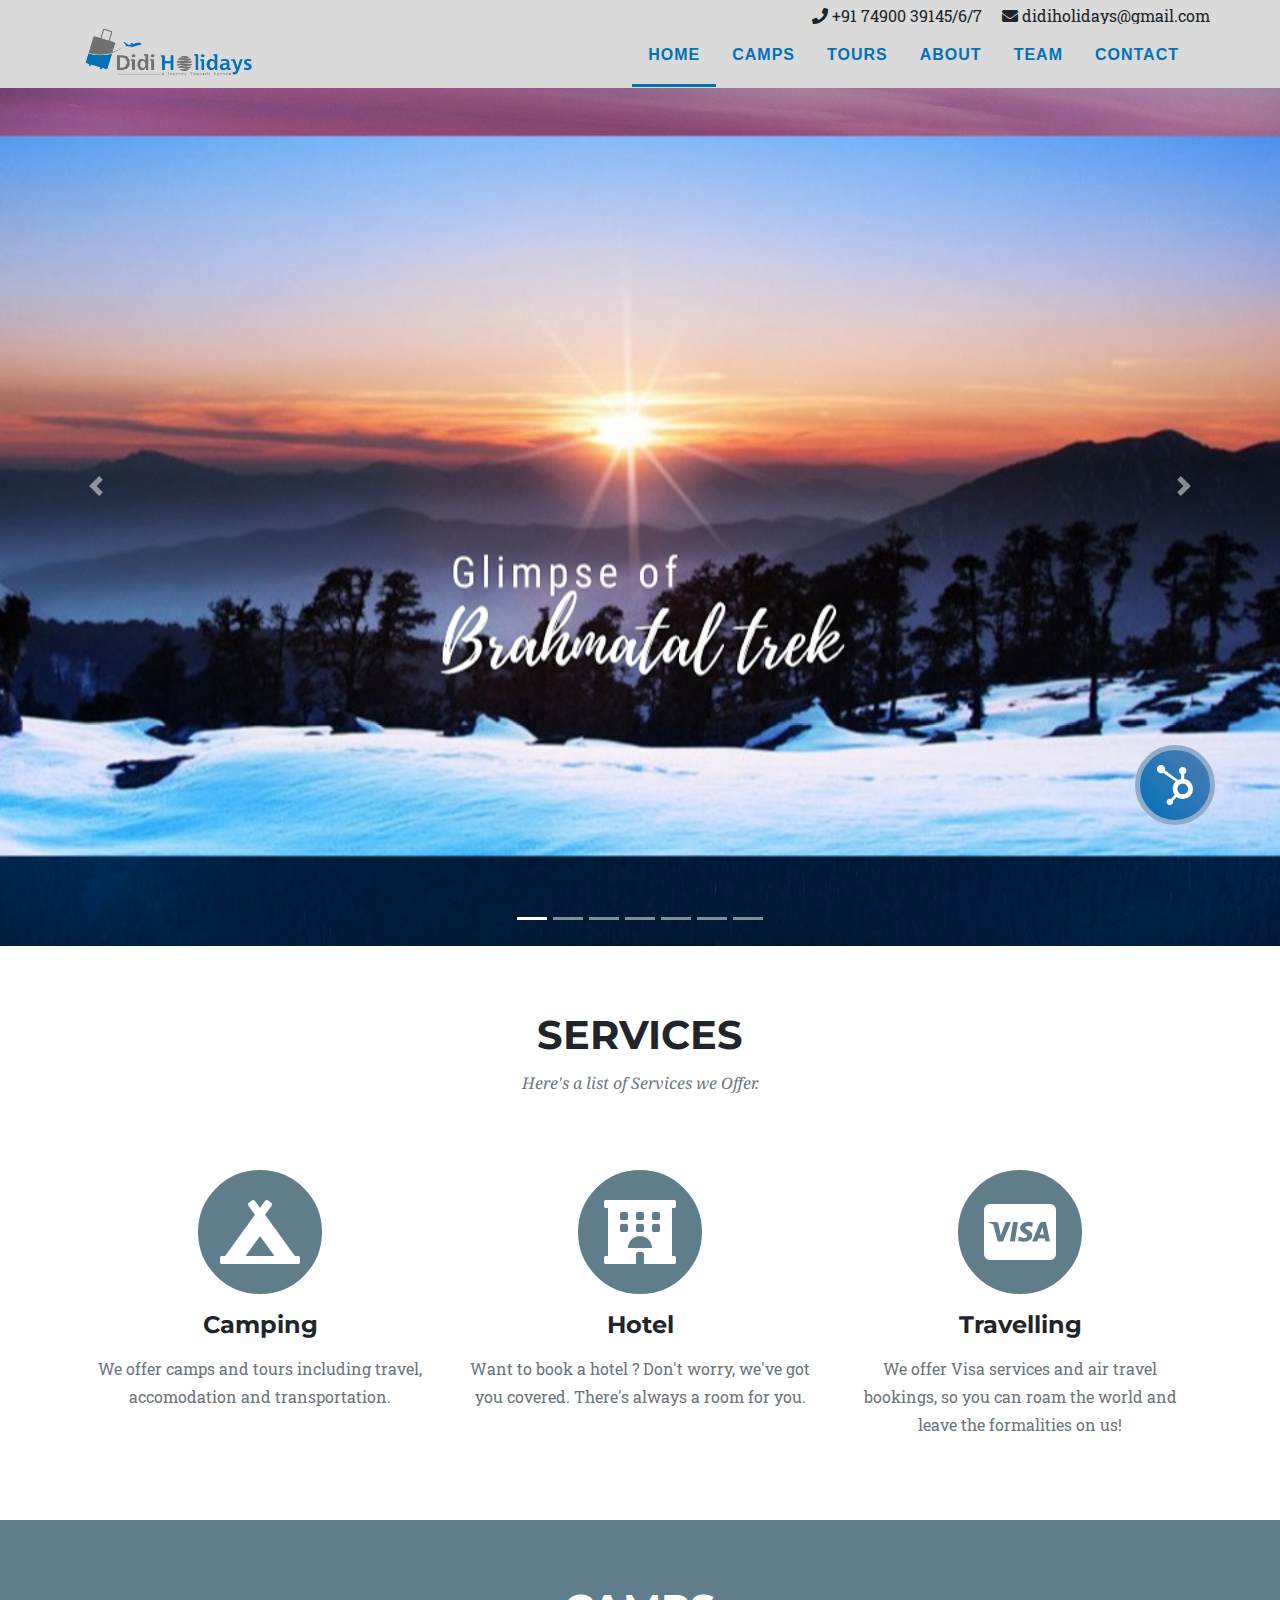
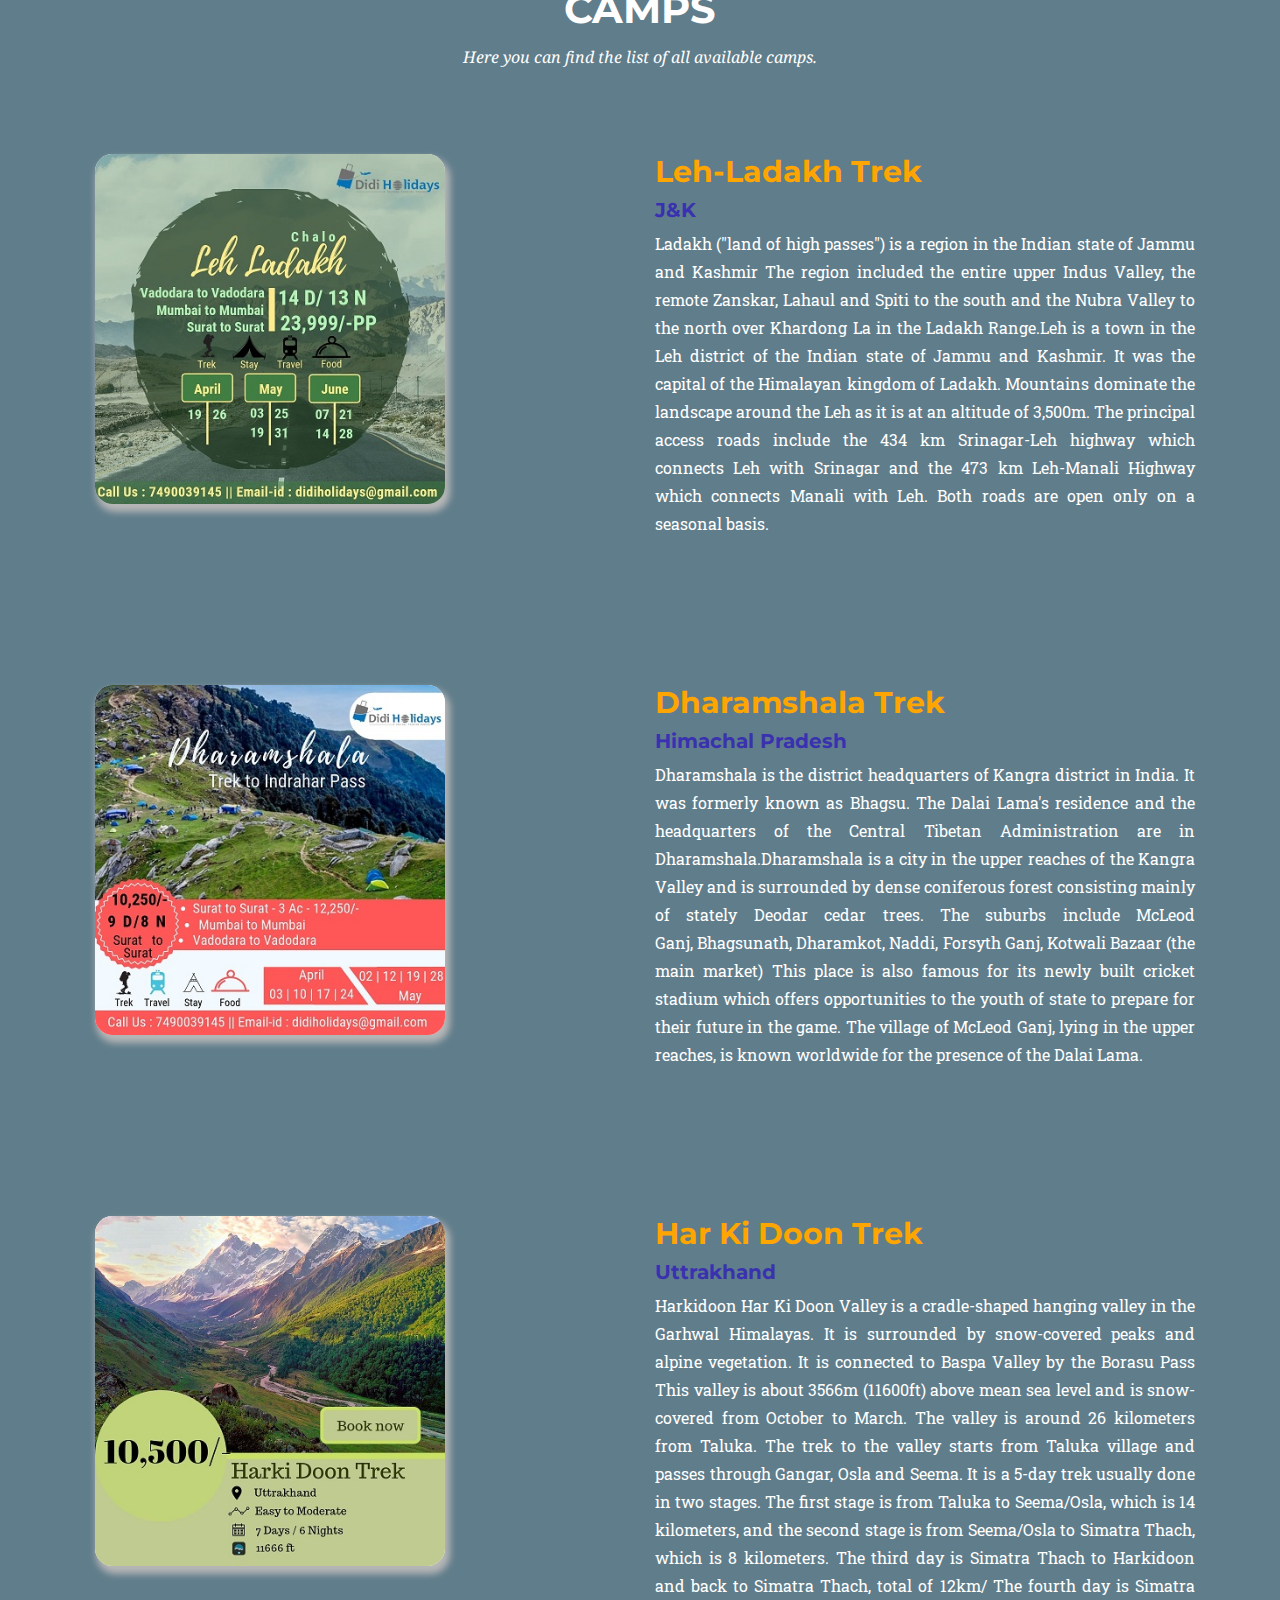
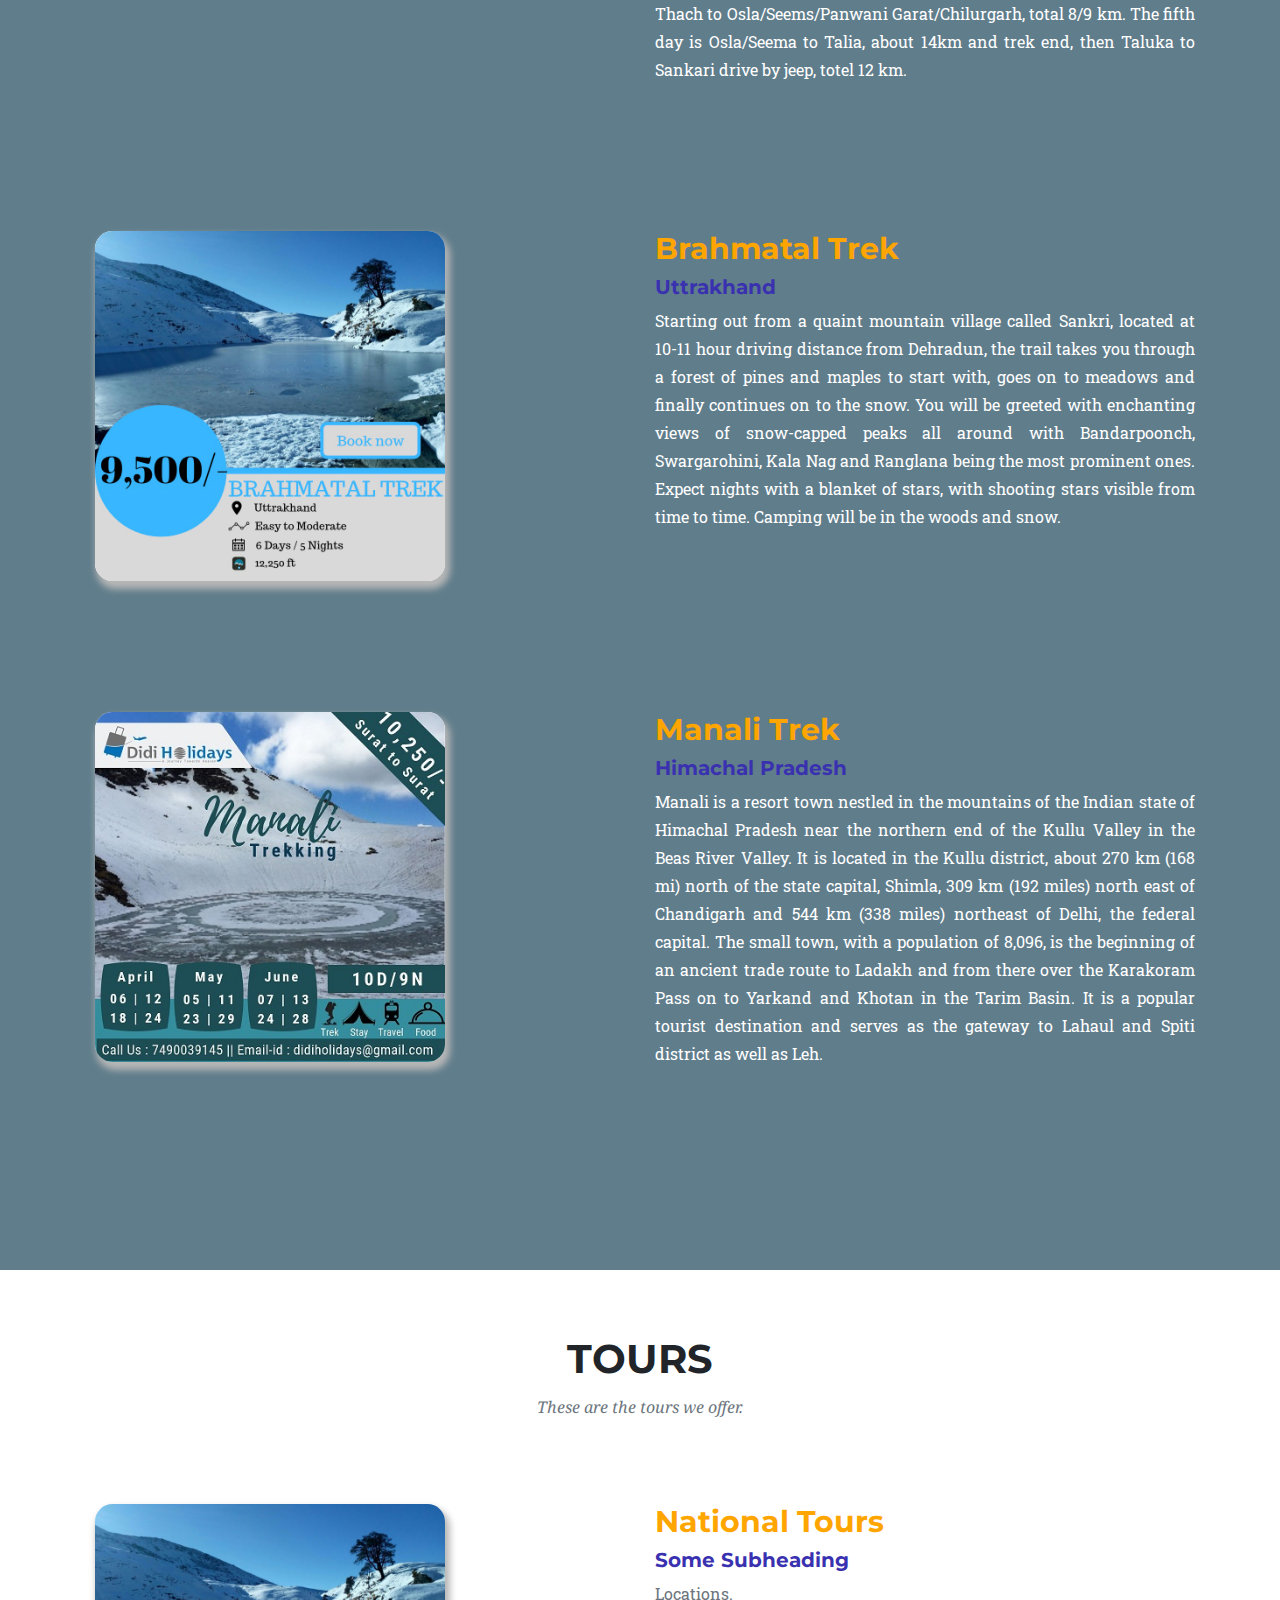
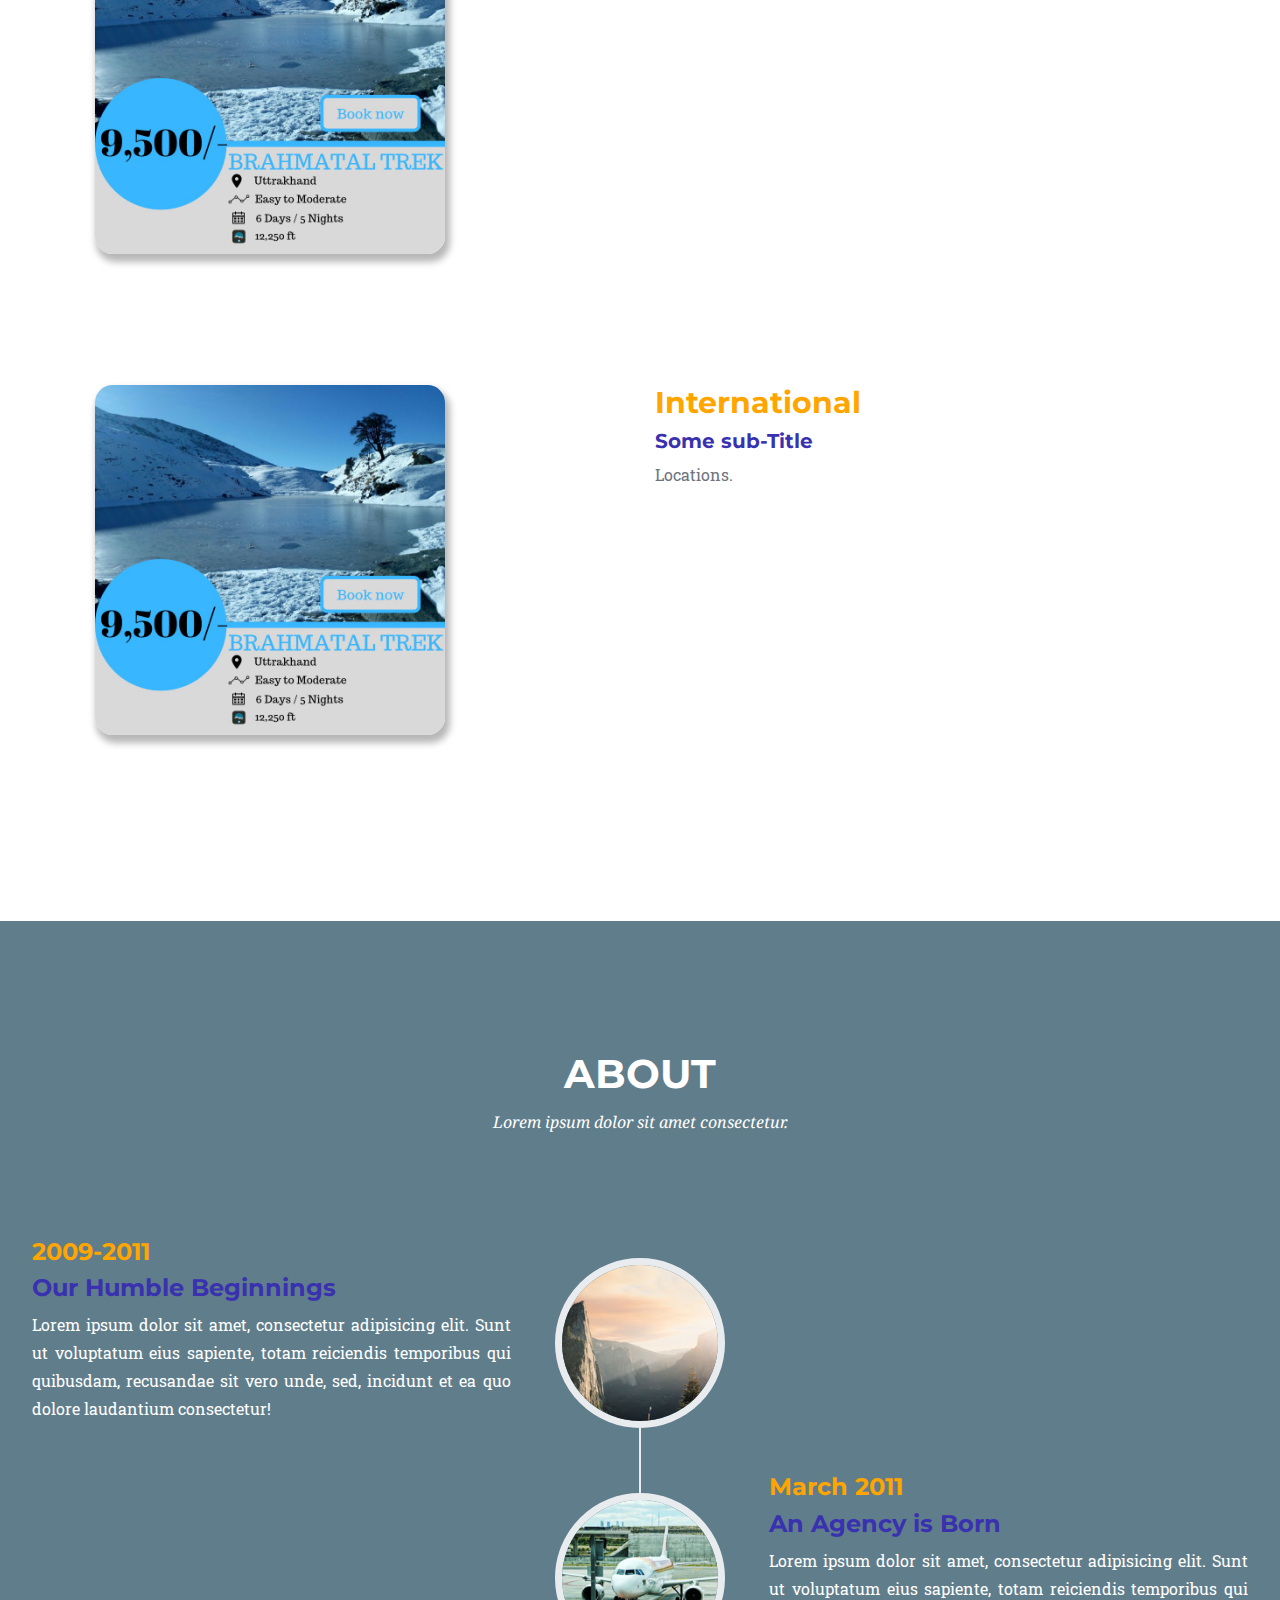
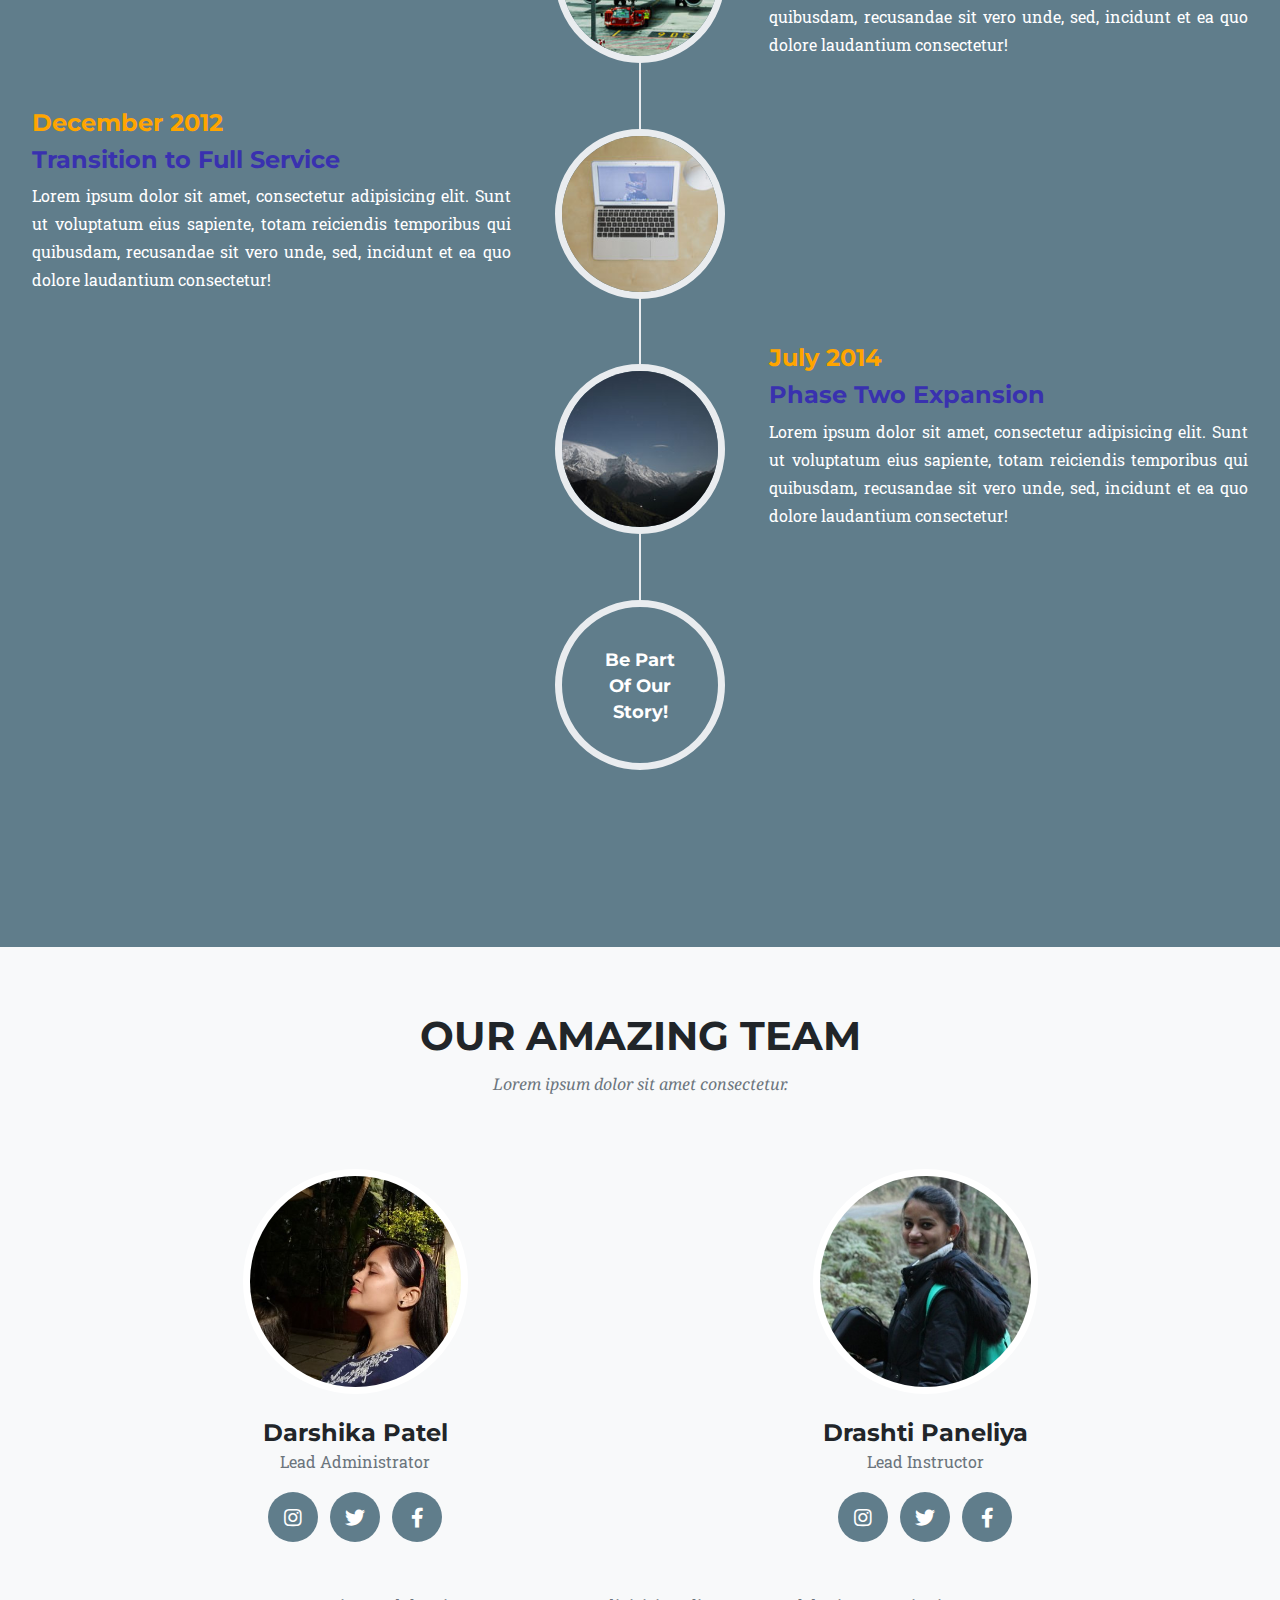
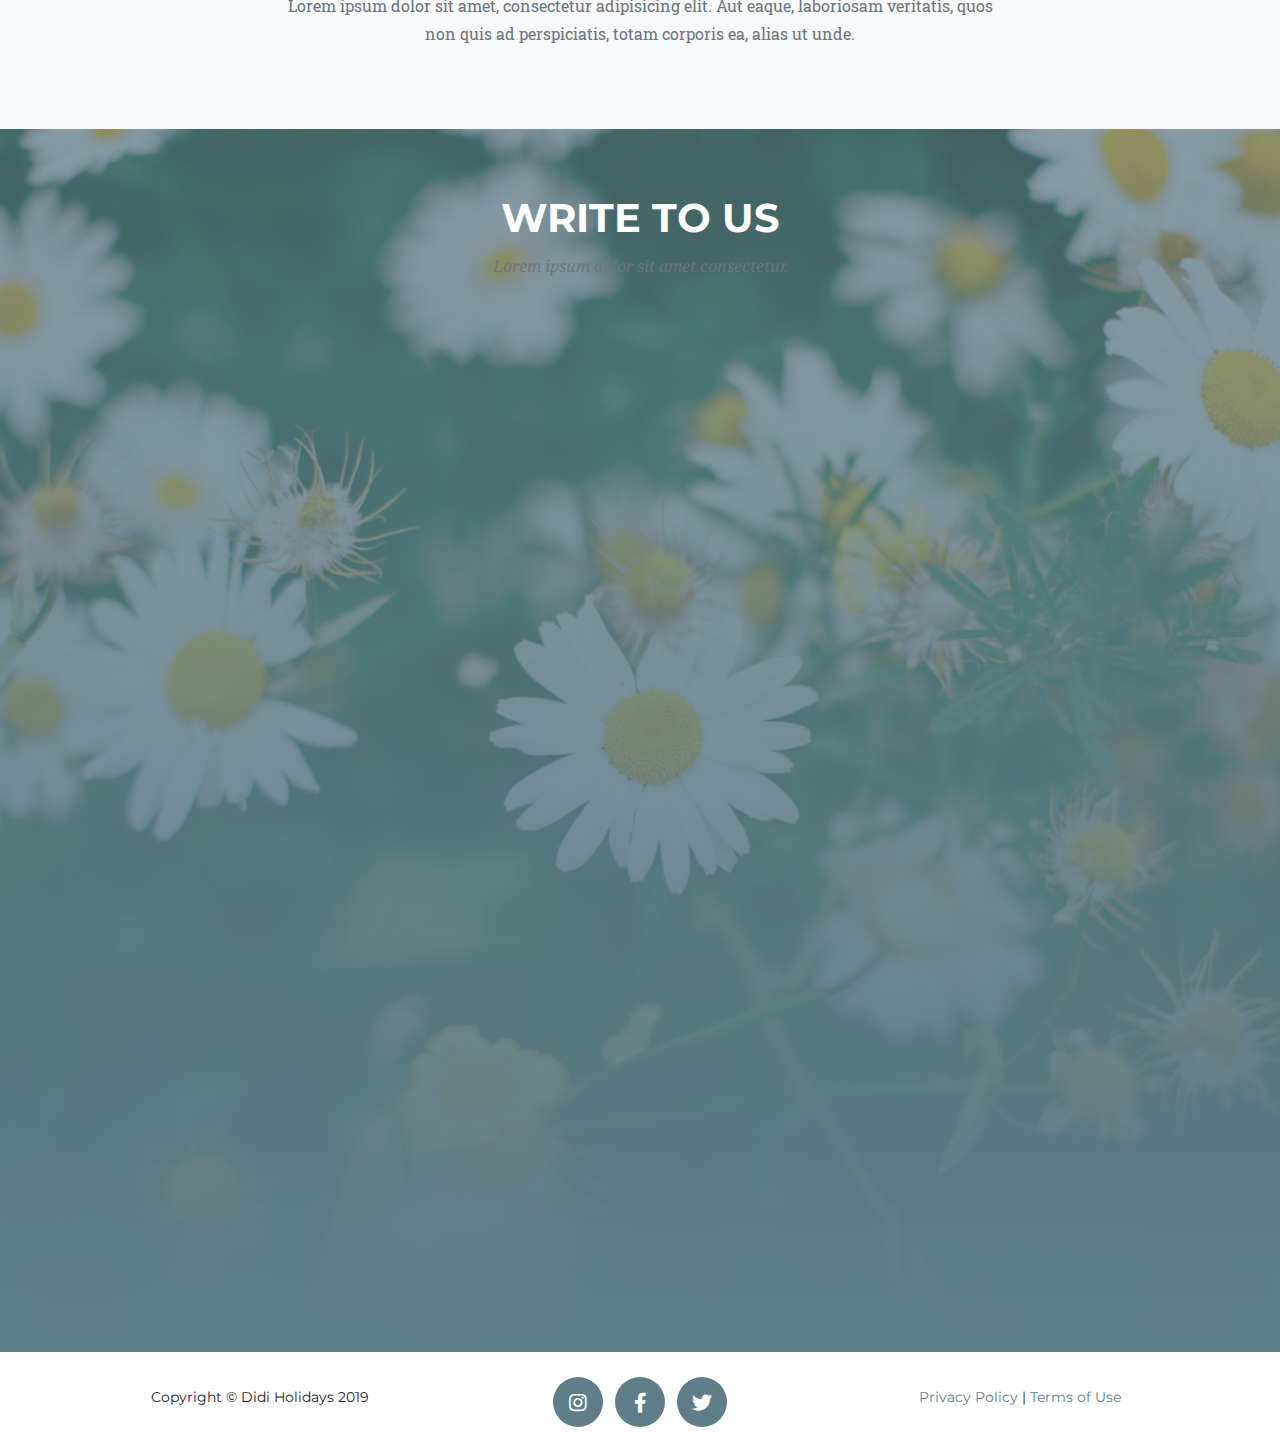
<file: index.html>
<!DOCTYPE html>
<html lang="en">

<head>
  <meta charset="utf-8">
  <meta content="width=device-width, initial-scale=1, shrink-to-fit=no" name="viewport">
  <meta content="" name="description">
  <meta content="" name="author">
  <title>Didi Holidays</title>
  <!-- Bootstrap core CSS -->
  <link href="vendor/bootstrap/css/bootstrap.min.css" rel="stylesheet">
  <!-- Custom fonts for this template -->
  <link href="https://use.fontawesome.com/releases/v5.7.2/css/all.css" rel="stylesheet" type="text/css">
  <link href="https://fonts.googleapis.com/css?family=Montserrat:400,700" rel="stylesheet" type="text/css">
  <link href='https://fonts.googleapis.com/css?family=Kaushan+Script' rel='stylesheet' type='text/css'>
  <link href='https://fonts.googleapis.com/css?family=Droid+Serif:400,700,400italic,700italic' rel='stylesheet' type='text/css'>

  <!-- Custom styles for this template -->

  <link href="css/agency.css" rel="stylesheet">
  <link href="css/style.css" rel="stylesheet">

</head>

<body id="page-top">

  <nav class="top_nav">
    <div class="container">
      <div class="row float-right">

        <p class="top_no"><i class="fas fa-phone"></i> +91 74900 39145/6/7 </p>
        <p class="top_mail" style="margin-left: 20px;"><i class="fas fa-envelope"></i> didiholidays@gmail.com</p>
      </div>
    </div>
  </nav>
  <!-- Navigation -->
  <nav class="navbar navbar-expand-lg navbar-dark fixed-top" id="mainNav">

    <div class="container">
      <a class="navbar-brand js-scroll-trigger" id="logo" href="#page-top">
        <img src="img/logos/logo.png">
      </a>
      <button aria-controls="navbarResponsive" aria-expanded="false" aria-label="Toggle navigation" class="navbar-toggler navbar-toggler-right" data-target="#navbarResponsive" data-toggle="collapse" type="button">Menu <i
          class="fas fa-bars"></i></button>
      <div class="collapse navbar-collapse" id="navbarResponsive">
        <ul class="navbar-nav text-uppercase ml-auto">
          <li class="nav-item">
            <a class="nav-link js-scroll-trigger" href="#services">Home</a>
          </li>
          <li class="nav-item">
            <a class="nav-link js-scroll-trigger" href="#camps">Camps</a>
          </li>
          <li class="nav-item">
            <a class="nav-link js-scroll-trigger" href="#tours">Tours</a>
          </li>
          <li class="nav-item">
            <a class="nav-link js-scroll-trigger" href="#about">About</a>
          </li>
          <li class="nav-item">
            <a class="nav-link js-scroll-trigger" href="#team">Team</a>
          </li>
          <li class="nav-item">
            <a class="nav-link js-scroll-trigger" href="#contact">Contact</a>
          </li>
        </ul>
        <!--<button type="button" class="btn btn-primary bmd-btn-fab">
          <i class="material-icons">grade</i>
        </button>-->
      </div>
    </div>
    <div class="floatingButtonWrap">
      <div class="floatingButtonInner">
        <a href="#" class="floatingButton">
          <i class="fab fa-hubspot icon-default"></i>
        </a>
      </div>

      <ul class="floatingMenu">
        <li>
          <a href="https://www.instagram.com/didiholidays" target="_blank"><i class="fab fa-instagram"></i></a>
        </li>
        <li>
          <a href="https://www.facebook.com/didiholidays" target="_blank"><i class="fab fa-facebook-f"></i></a>
        </li>
        <li>
          <a href="https://twitter.com/didi_holidays" target="_blank"><i class="fab fa-twitter"></i></a>
        </li>
        <li>
          <a href="https://www.youtube.com/channel/UCVBMGdp_NgHlVSNzq2c2lnA" target="_blank"><i class="fab fa-youtube"></i></a>
        </li>
      </ul>
    </div>

  </nav>

  <!-- Header -->
  <header class="masthead">
    <!--<div class="intro-text">
      <div class="intro-lead-in index_title">
        Welcome to Our Studio!
      </div>
      <div class="intro-heading index_subtitle">
        It's Nice to Meet You.
      </div>

      <a class="btn btn-primary btn-lg text-uppercase js-scroll-trigger" style="background-color:transparent" href="#services">Tell Me More</a>

    </div>-->

    <div id="carouselExampleIndicators" class="carousel slide" data-ride="carousel">

      <!-- Indicators -->
      <ol class="carousel-indicators">
        <li data-target="#carouselExampleIndicators" data-slide-to="0" class="active"></li>
        <li data-target="#carouselExampleIndicators" data-slide-to="1"></li>
        <li data-target="#carouselExampleIndicators" data-slide-to="2"></li>
        <li data-target="#carouselExampleIndicators" data-slide-to="3"></li>
        <li data-target="#carouselExampleIndicators" data-slide-to="4"></li>
        <li data-target="#carouselExampleIndicators" data-slide-to="5"></li>
        <li data-target="#carouselExampleIndicators" data-slide-to="6"></li>
      </ol>

      <!-- Wrapper for slides -->
      <div class="carousel-inner">
        <div class="carousel-item">
          <img src="img/carousel/1.jpg" alt="First Image">

        </div>
        <div class="carousel-item">
          <img src="img/carousel/2.jpg" alt="Second Image">
        </div>
        <div class="carousel-item">
          <img src="img/carousel/3.jpg" alt="Third Image">

        </div>
        <div class="carousel-item">
          <img src="img/carousel/4.jpg" alt="Fourth Image">

        </div>
        <div class="carousel-item">
          <img src="img/carousel/5.jpg" alt="Fifth Image">

        </div>
        <div class="carousel-item">
          <img src="img/carousel/6.jpg" alt="Sixth Image">

        </div>
        <div class="carousel-item">
          <img src="img/carousel/7.jpg" alt="Seventh Image">

        </div>
      </div>

      <!-- Controls -->
      <a class="carousel-control-prev" href="#carouselExampleIndicators" role="button" data-slide="prev">
        <span class="carousel-control-prev-icon" aria-hidden="true"></span>
        <span class="sr-only">Previous</span>
      </a>
      <a class="carousel-control-next" href="#carouselExampleIndicators" role="button" data-slide="next">
        <span class="carousel-control-next-icon" aria-hidden="true"></span>
        <span class="sr-only">Next</span>
      </a>
    </div>
  </header>

  <!-- Services -->
  <section id="services">
    <div class="container">
      <div class="row">
        <div class="col-lg-12 text-center">
          <h2 class="section-heading text-uppercase">Services</h2>
          <h3 class="section-subheading text-muted">Here's a list of Services we Offer.</h3>
        </div>
      </div>
      <div class="row text-center">
        <div class="col-md-4">
          <span class="fa-stack fa-4x"><i class="fas fa-circle fa-stack-2x text-primary"></i> <i class="fas fa-campground fa-stack-1x fa-inverse"></i></span>
          <h4 class="service-heading">Camping</h4>
          <p class="text-muted">We offer camps and tours including travel, accomodation and transportation.</p>
        </div>
        <div class="col-md-4">
          <span class="fa-stack fa-4x"><i class="fas fa-circle fa-stack-2x text-primary"></i> <i class="fas fa-hotel fa-stack-1x fa-inverse"></i></span>
          <h4 class="service-heading">Hotel</h4>
          <p class="text-muted">Want to book a hotel ? Don't worry, we've got you covered. There's always a room for you.</p>
        </div>
        <div class="col-md-4">
          <span class="fa-stack fa-4x"><i class="fas fa-circle fa-stack-2x text-primary"></i> <i class="fab fa-cc-visa fa-stack-1x fa-inverse"></i></span>
          <h4 class="service-heading">Travelling</h4>
          <p class="text-muted">We offer Visa services and air travel bookings, so you can roam the world and leave the formalities on us!</p>
        </div>
      </div>
    </div>
  </section>
  <!-- Camps -->
  <section class="bg-camps" id="camps">
    <div class="container">
      <div class="row">
        <div class="col-lg-12 text-center text-white">
          <h2 class="section-heading text-uppercase">Camps</h2>
          <h3 class="section-subheading">Here you can find the list of all available camps.</h3>
        </div>
      </div>
      <div class="camp-section">
        <div class="row justify-content-center">
          <div class="col-md-6 camp-img">
            <div class="camp_image">
              <div class="card">
                <a href="lehladakh.html">

                  <img alt="Leh-Ladakh" src="img/lehladakh_poster.jpeg" style="width:100%">

                </a>

              </div>

            </div>
          </div>
          <div class="col-md-6 camp-details">
            <h4>Leh-Ladakh Trek</h4>
            <h4 class="subheading">J&K</h4>
            <p class="text-white">Ladakh ("land of high passes") is a region in the Indian state of Jammu and Kashmir
              The region included the entire upper Indus Valley, the remote Zanskar, Lahaul and Spiti to the south and the Nubra
              Valley to the north over Khardong La in the Ladakh Range.Leh is a town in the Leh district of the Indian state of
              Jammu and Kashmir. It was the capital of the Himalayan kingdom of Ladakh. Mountains dominate the landscape around
              the Leh as it is at an altitude of 3,500m. The principal access roads include the 434 km Srinagar-Leh highway which
              connects Leh with Srinagar and the 473 km Leh-Manali Highway which connects Manali with Leh.
              Both roads are open only on a seasonal basis.</p>
          </div>
        </div>
        <div class="row justify-content-center">
          <div class="col-md-6 camp-img">
            <div class="camp_image">

              <div class="card">
                <a href="dharamshala.html">

                  <img alt="Dharamshala" src="img/dharamshala_poster.jpeg" style="width:100%">

                </a>

              </div>

            </div>
          </div>
          <div class="col-md-6 camp-details">
            <h4>Dharamshala Trek</h4>
            <h4 class="subheading">Himachal Pradesh</h4>
            <p class="text-white">Dharamshala is the district headquarters of Kangra district in India. It was formerly known as Bhagsu. The Dalai Lama's residence and the headquarters of the Central Tibetan Administration are in
              Dharamshala.Dharamshala is a city in the upper reaches of the Kangra Valley and is surrounded by dense coniferous forest consisting mainly of stately Deodar cedar trees. The suburbs include McLeod Ganj, Bhagsunath, Dharamkot, Naddi,
              Forsyth Ganj, Kotwali Bazaar (the main market) This place is also famous for its newly built cricket stadium which offers opportunities to the youth of state to prepare for their future in the game. The village of McLeod Ganj, lying in
              the upper reaches, is known worldwide for the presence of the Dalai Lama.
            </p>
          </div>
        </div>
        <div class="row justify-content-center">
          <div class="col-md-6 camp-img center">
            <div class="camp_image">

              <div class="card">
                <a href="harkidoon.html">

                  <img alt="Har Ki Doon" src="img/harkidoon_poster.jpeg" style="width:100%">

                </a>

              </div>

            </div>
          </div>
          <div class="col-md-6 camp-details">
            <h4>Har Ki Doon Trek</h4>
            <h4 class="subheading">Uttrakhand</h4>
            <p class="text-white">Harkidoon Har Ki Doon Valley is a cradle-shaped hanging valley in the Garhwal Himalayas. It is surrounded by snow-covered peaks and alpine vegetation. It is connected to Baspa Valley by the Borasu Pass

              This valley is about 3566m (11600ft) above mean sea level and is snow-covered from October to March. The valley is around 26 kilometers from Taluka. The trek to the valley starts from Taluka village and passes through Gangar, Osla and
              Seema. It is a 5-day trek usually done in two stages. The first stage is from Taluka to Seema/Osla, which is 14 kilometers, and the second stage is from Seema/Osla to Simatra Thach, which is 8 kilometers. The third day is Simatra Thach
              to Harkidoon and back to Simatra Thach, total of 12km/ The fourth day is Simatra Thach to Osla/Seems/Panwani Garat/Chilurgarh, total 8/9 km. The fifth day is Osla/Seema to Talia, about 14km and trek end, then Taluka to Sankari drive by
              jeep, totel 12 km.
            </p>
          </div>
        </div>
        <div class="row justify-content-center">
          <div class="col-md-6 camp-img">
            <div class="camp_image">

              <div class="card">
                <a href="brahmatal.html">

                  <img alt="Brahmatal" src="img/Brahmatal_poster.jpeg" style="width:100%">

                </a>

              </div>

            </div>
          </div>
          <div class="col-md-6 camp-details">
            <h4>Brahmatal Trek</h4>
            <h4 class="subheading">Uttrakhand</h4>
            <p class="text-white">Starting out from a quaint mountain village called Sankri, located at 10-11 hour driving distance from Dehradun, the trail takes you through a forest of pines and maples to start with, goes on to meadows and finally
              continues on to the snow.
              You will be greeted with enchanting views of snow-capped peaks all around with Bandarpoonch, Swargarohini, Kala Nag and Ranglana being the most prominent ones. Expect nights with a blanket of stars, with shooting stars visible from time
              to time. Camping will be in the woods and snow.</p>
          </div>
        </div>
        <div class="row justify-content-center">
          <div class="col-md-6 camp-img">
            <div class="camp_image">

              <div class="card">
                <a href="manali.html">

                  <img alt="Manali" src="img/manali_poster.jpeg" style="width:100%">

                </a>

              </div>

            </div>
          </div>
          <div class="col-md-6 camp-details">
            <h4>Manali Trek</h4>
            <h4 class="subheading">Himachal Pradesh</h4>
            <p class="text-white">Manali is a resort town nestled in the mountains of the Indian state of Himachal Pradesh near the northern end of the
              Kullu Valley in the Beas River Valley. It is located in the Kullu district, about 270 km (168 mi) north of the state
              capital, Shimla, 309 km (192 miles) north east of Chandigarh and 544 km (338 miles) northeast of Delhi, the federal
              capital. The small town, with a population of 8,096, is the beginning of an ancient trade route to Ladakh and from
              there over the Karakoram Pass on to Yarkand and Khotan in the Tarim Basin. It is a popular tourist destination and
              serves as the gateway to Lahaul and Spiti district as well as Leh.</p>
          </div>
        </div>

      </div>
    </div>
  </section>
  <!-- Tours -->
  <section id="tours">
    <div class="container">
      <div class="row">
        <div class="col-lg-12 text-center">
          <h2 class="section-heading text-uppercase">Tours</h2>
          <h3 class="section-subheading text-muted">These are the tours we offer.</h3>
        </div>
      </div>

      <div class="camp-section">
        <div class="row justify-content-center">
          <div class="col-md-6 camp-img center">
            <div class="camp_image">

              <div class="card">
                <a href="brahmatal.html">

                  <img alt="Brahmatal" src="img/Brahmatal_poster.jpeg" style="width:100%">

                </a>

              </div>

            </div>
          </div>
          <div class="col-md-6 camp-details">
            <h4>National Tours</h4>
            <h4 class="subheading">Some Subheading</h4>
            <p class="text-muted">Locations.</p>
          </div>
        </div>
        <div class="row justify-content-center">
          <div class="col-md-6 camp-img">
            <div class="camp_image">

              <div class="card">
                <a href="brahmatal.html">

                  <img alt="Brahmatal" src="img/Brahmatal_poster.jpeg" style="width:100%">

                </a>

              </div>

            </div>
          </div>
          <div class="col-md-6 camp-details">
            <h4>International</h4>
            <h4 class="subheading">Some sub-Title</h4>
            <p class="text-muted">Locations.</p>
          </div>
        </div>
      </div>
    </div>
  </section>
  <!-- About -->
  <section class="bg-camps" id="about">
    <div class="jumbotron bg-transparent">
      <div class="row">
        <div class="col-lg-12 text-center text-white">
          <h2 class="section-heading text-uppercase">About</h2>
          <h3 class="section-subheading ">Lorem ipsum dolor sit amet consectetur.</h3>
        </div>
      </div>
      <div class="row">
        <div class="col-lg-12">
          <ul class="timeline">
            <li>
              <div class="timeline-image"><img alt="" class="rounded-circle img-fluid" src="img/about/1.jpg"></div>
              <div class="timeline-panel">
                <div class="timeline-heading">
                  <h4>2009-2011</h4>
                  <h4 id="subheading">Our Humble Beginnings</h4>
                </div>
                <div class="timeline-body">
                  <p class="text-white">Lorem ipsum dolor sit amet, consectetur adipisicing elit. Sunt ut voluptatum eius sapiente, totam reiciendis temporibus qui quibusdam, recusandae sit vero unde, sed, incidunt et ea quo dolore laudantium
                    consectetur!</p>
                </div>
              </div>
            </li>
            <li class="timeline-inverted">
              <div class="timeline-image"><img alt="" class="rounded-circle img-fluid" src="img/about/2.jpg"></div>
              <div class="timeline-panel">
                <div class="timeline-heading">
                  <h4>March 2011</h4>
                  <h4 id="subheading">An Agency is Born</h4>
                </div>
                <div class="timeline-body">
                  <p class="text-white">Lorem ipsum dolor sit amet, consectetur adipisicing elit. Sunt ut voluptatum eius sapiente, totam reiciendis temporibus qui quibusdam, recusandae sit vero unde, sed, incidunt et ea quo dolore laudantium
                    consectetur!</p>
                </div>
              </div>
            </li>
            <li>
              <div class="timeline-image"><img alt="" class="rounded-circle img-fluid" src="img/about/3.jpg"></div>
              <div class="timeline-panel">
                <div class="timeline-heading">
                  <h4>December 2012</h4>
                  <h4 id="subheading">Transition to Full Service</h4>
                </div>
                <div class="timeline-body">
                  <p class="text-white">Lorem ipsum dolor sit amet, consectetur adipisicing elit. Sunt ut voluptatum eius sapiente, totam reiciendis temporibus qui quibusdam, recusandae sit vero unde, sed, incidunt et ea quo dolore laudantium
                    consectetur!</p>
                </div>
              </div>
            </li>
            <li class="timeline-inverted">
              <div class="timeline-image"><img alt="" class="rounded-circle img-fluid" src="img/about/4.jpg"></div>
              <div class="timeline-panel">
                <div class="timeline-heading">
                  <h4>July 2014</h4>
                  <h4 id="subheading">Phase Two Expansion</h4>
                </div>
                <div class="timeline-body">
                  <p class="text-white">Lorem ipsum dolor sit amet, consectetur adipisicing elit. Sunt ut voluptatum eius sapiente, totam reiciendis temporibus qui quibusdam, recusandae sit vero unde, sed, incidunt et ea quo dolore laudantium
                    consectetur!</p>
                </div>
              </div>
            </li>
            <li class="timeline-inverted">
              <div class="timeline-image">
                <h4>Be Part<br>
                  Of Our<br>
                  Story!</h4>
              </div>
            </li>
          </ul>
        </div>
      </div>
    </div>
  </section>
  <!-- Team -->
  <section class="bg-light" id="team">
    <div class="container">
      <div class="row">
        <div class="col-lg-12 text-center">
          <h2 class="section-heading text-uppercase">Our Amazing Team</h2>
          <h3 class="section-subheading text-muted">Lorem ipsum dolor sit amet consectetur.</h3>
        </div>
      </div>
      <div class="row">
        <div class="col-sm-6">
          <div class="team-member">
            <img alt="" class="mx-auto rounded-circle" src="img/team/Darshika.jpg">
            <h4>Darshika Patel</h4>
            <p class="text-muted">Lead Administrator</p>
            <ul class="list-inline social-buttons">
              <li class="list-inline-item">
                <a href="https://www.instagram.com/drdarshikapatel1222/"><i class="fab fa-instagram"></i></a>
              </li>
              <li class="list-inline-item">
                <a href="https://twitter.com/suhagiya_darshu"><i class="fab fa-twitter"></i></a>
              </li>
              <li class="list-inline-item">
                <a href="https://www.facebook.com/darshun.patel.98"><i class="fab fa-facebook-f"></i></a>
              </li>
            </ul>
          </div>
        </div>
        <div class="col-sm-6">
          <div class="team-member">
            <img alt="" class="mx-auto rounded-circle" src="img/team/Drashti.jpg">
            <h4>Drashti Paneliya</h4>
            <p class="text-muted">Lead Instructor</p>
            <ul class="list-inline social-buttons">

              <li class="list-inline-item">
                <a href="https://www.instagram.com/drashtipaneliya27/"><i class="fab fa-instagram"></i></a>
              </li>

              <li class="list-inline-item">
                <a href="https://twitter.com/PaneliyaD"><i class="fab fa-twitter"></i></a>
              </li>

              <li class="list-inline-item">
                <a href="https://www.facebook.com/paneliyadrashti27"><i class="fab fa-facebook-f"></i></a>
              </li>

            </ul>
          </div>
        </div>
        <!--<div class="col-sm-4">
          <div class="team-member">
            <img alt="" class="mx-auto rounded-circle" src="img/team/3.jpg">
            <h4>Diana Pertersen</h4>
            <p class="text-muted">Lead Developer</p>
            <ul class="list-inline social-buttons">
              <li class="list-inline-item">
                <a href="#"><i class="fab fa-twitter"></i></a>
              </li>
              <li class="list-inline-item">
                <a href="#"><i class="fab fa-facebook-f"></i></a>
              </li>
              <li class="list-inline-item">
                <a href="#"><i class="fab fa-linkedin-in"></i></a>
              </li>
            </ul>
          </div>
        </div>-->
      </div>
      <div class="row">
        <div class="col-lg-8 mx-auto text-center">
          <p class="large text-muted">Lorem ipsum dolor sit amet, consectetur adipisicing elit. Aut eaque, laboriosam veritatis, quos non quis ad perspiciatis, totam corporis ea, alias ut unde.</p>
        </div>
      </div>
    </div>
  </section>
  <!-- Contact -->
  <section id="contact">
    <div class="container">
      <div class="row">
        <div class="col-lg-12 text-center">
          <h2 class="section-heading text-uppercase">Write to Us</h2>
          <h3 class="section-subheading text-muted">Lorem ipsum dolor sit amet consectetur.</h3>
        </div>
      </div>
      <div class="row">
        <div class="col-lg-12 text-center">
          <iframe src="https://docs.google.com/forms/d/e/1FAIpQLSff03f2Taq3UgNNry6J9-w0uzIaACFmQpQ2A2eiFtfjfnCxRw/viewform?embedded=true" width="100%" height="930" frameborder="0" marginheight="0" marginwidth="0">Loading...</iframe>
        </div>
      </div>
    </div>
  </section>
  <!-- Footer -->
  <footer>
    <div class="container">
      <div class="row">
        <div class="col-md-4">
          <span class="copyright">Copyright &copy; Didi Holidays 2019</span>
        </div>
        <div class="col-md-4">
          <ul class="list-inline social-buttons">
            <li class="list-inline-item">
              <a href="https://www.instagram.com/didiholidays/" target="_blank"><i class="fab fa-instagram"></i></a>
            </li>
            <li class="list-inline-item">
              <a href="https://www.facebook.com/didiholidays" target="_blank"><i class="fab fa-facebook-f"></i></a>
            </li>
            <li class="list-inline-item">
              <a href="https://twitter.com/didi_holidays" target="_blank"><i class="fab fa-twitter"></i></a>
            </li>
          </ul>
        </div>
        <div class="col-md-4">
          <ul class="list-inline quicklinks">
            <li class="list-inline-item">

              <div>
                <a href="google.com" target="_blank">Privacy Policy</a>
                <a> | </a>
                <a href="google.com" target="_blank">Terms of Use</a>
              </div>
            </li>

          </ul>
        </div>
      </div>

  </footer>
  <!-- Bootstrap core JavaScript -->
  <script src="vendor/jquery/jquery.min.js">
  </script>
  <script src="vendor/bootstrap/js/bootstrap.bundle.min.js">
  </script>
  <!-- Plugin JavaScript -->

  <script src="vendor/jquery-easing/jquery.easing.min.js">
  </script>
  <!-- Contact form JavaScript -->

  <script src="js/jqBootstrapValidation.js">
  </script>

  <!-- Custom scripts for this template -->

  <script src="js/agency.min.js">
  </script>
  <script src="js/app.js">
  </script>

</body>

</html>
</file>
<file: css/style.css>
/* Create four equal columns that sits next to each other */
.column {
  -ms-flex: 33.33%; /* IE10 */
  flex: 33.33%;
  max-width: 33.33%;
  padding: 0 4px;
}

.column img {
  margin-top: 8px;
  vertical-align: middle;
}

/* Responsive layout - makes a two column-layout instead of four columns */
@media screen and (max-width: 800px) {
  .column {
    -ms-flex: 50%;
    flex: 50%;
    max-width: 50%;
  }
}

/* Responsive layout - makes the two columns stack on top of each other instead of next to each other */
@media screen and (max-width: 600px) {
  .column {
    -ms-flex: 100%;
    flex: 100%;
    max-width: 100%;
  }

}
.navbar-shrink #logo{
	border: 3px solid #dadada;
	margin-bottom: -5%;
	margin-left: -5%;
	background: #dadada;
}

.top_nav{
  padding-top: 2px;
	height: 26px;
	background-color: #dadada;
}

@media screen and (max-width: 992px){
.navbar-shrink #logo {
	margin-left: 0%;
}
	.navbar-shrink #logo img{
		margin-bottom: -15px;
	}
}

@media screen and (max-width: 768px){
	.navbar-shrink #logo img{
	margin-bottom: -15px;
	}
	.navbar-shrink #logo {
		margin-left: 0%;
	}
}

@media screen and (max-width: 300px){
	.navbar-shrink #logo img{
	margin-bottom: -10px;
	}
  .top_no,.top_mail{
    font-size: 10px;
  }
	.navbar-shrink #logo {
		margin-left: 0.5%;
	}
}

@media screen and (max-width: 600px){
	.navbar-shrink #logo img{
	margin-bottom: -10px;
	}
  .top_no,.top_mail{
    font-size: 10px;
  }
	.navbar-shrink #logo {
		margin-left: 0.5%;
	}

}


.navbar-shrink #logo img{
margin-bottom: -12px;
}

.floatingButtonWrap {
    display: block;
    position: fixed;
    bottom: 75px;
    right: 65px;
    z-index: 999999999;
}

.floatingButtonInner {
    position: relative;
}

.floatingButton {
    display: block;
    width: 80px;
    height: 80px;
    text-align: center;
    background: -webkit-linear-gradient(45deg, #0272b7, #507cb3);
    background: -o-linear-gradient(45deg, #0272b7, #507cb3);
    background: linear-gradient(45deg, #0272b7, #507cb3);
    color: #fff;
    line-height: 70px;
		font-size: 40px;
    position: absolute;
    border-radius: 50% 50%;
    bottom: 0px;
    right: 0px;
    border: 5px solid #8facca;
    /* opacity: 0.3; */
    opacity: 1;
    transition: all 0.4s;
}

.floatingButton .fa {
    font-size: 25px !important;
}

.floatingButton.open,
.floatingButton:hover,
.floatingButton:focus,
.floatingButton:active {
    opacity: 1;
    color: #fff;
}


.floatingButton .icon-default {
    transform: rotate(0deg);
    transition: all 0.4s;
}

.floatingButton.open .icon-default {
    transform: rotate(270deg);
}

.floatingMenu {
    position: absolute;
    bottom: 60px;
    right: 0px;
    /* width: 200px; */
    display: none;
}

.floatingMenu li {
    width: 100%;
    float: right;
    list-style: none;
    text-align: center;
    margin-bottom: 5px;
}

.floatingMenu li a {
    padding: 8px 12px;
		margin-right: 20px;
		height: 40px;
		width: 40px;
    display: inline-block;
    background: #607D8B;
    color: white;
    border-radius: 50%;
    overflow: hidden;
    white-space: nowrap;
    transition: all 0.4s;
    /* -webkit-box-shadow: 1px 3px 5px rgba(0, 0, 0, 0.22);
    box-shadow: 1px 3px 5px rgba(0, 0, 0, 0.22); */
    -webkit-box-shadow: 1px 3px 5px rgba(211, 224, 255, 0.5);
    box-shadow: 1px 3px 5px rgba(211, 224, 255, 0.5);
}

.floatingMenu li a:hover {
    margin-right: 10px;
    text-decoration: none;
}

h5 {
  display: inline-block;
  padding: 10px;
  background: #507cb3;
  border-top-left-radius: 10px;
  border-top-right-radius: 10px;
}

.full-screen {
  background-size: 100%;
  background-position: center;
  background-repeat: no-repeat;
}

.card {
	position: relative;
	box-shadow: 3px 6px 7px 2px #b7b7b7;
	transition: 0.3s;
	height: 350px;
	width: 350px;
  margin: 10px;
  border:0px solid rgba(0,0,0,.125);
	border-radius: 5%;
}

.camp_element{
	margin-top: 20px;
}

.camp_details{
	margin: 10px;
}
/* Add rounded corners to the top left and the top right corner of the image */

.card img {
	height: 100%;
	border-radius: 5%;
	transition: opacity 1s ease;
}

.card-details{
	position: relative;
	margin-top: 50px;
	transition: 0.3s;
	width: 100%;
	height: 350px;
	border-radius: 10%;
}
.card div {
	transition: opacity 0.5s linear;
}
.card-button {
	position: absolute;
	width: 500px;
	left: 0;
	top: 180px;
	text-align: center;
	opacity: 0;
	transition: opacity .35s ease;
}
.card-title{
	margin-top: 50%;
	color: #;
}
.card-button a {
	width: 200px;
	padding: 12px 48px;
	text-align: center;
	color: white;
	border: solid 2px white;
	z-index: 1;
}
.card:hover {
	cursor: pointer;
}
.card:hover {
  transform: scale(1.2);
  box-shadow: 3px 6px 20px 20px #b7b7b7;
  transition: all .75s ease;
}


.card-extras{
  position: relative;
  padding: 50px 8px;
  border-radius: 10px;
  margin-left: -10px;
  margin-right: -10px;
  margin-bottom: 25px;
  z-index: 10;
  box-shadow: inset -1px -6px 20px 0px #607d8b;
  transition: all .35s ease;
}

.card-extras .overlay {
  position: absolute;
  top: 0;
  bottom: 0;
  left: 0;
  right: 0;
  height: 100%;
  width: 100%;
  opacity: 0;
  border-radius: 10px;
  transition: all 0.7s ease;
  background-color: #0271b7;
}

.card-extras .overlay .text {
  color: white;
  font-size: 20px;
  position: absolute;
  top: 50%;
  left: 50%;
  -webkit-transform: translate(-50%, -50%);
  -ms-transform: translate(-50%, -50%);
  transform: translate(-50%, -50%);
  text-align: center;
}

.card-extras:hover{
  opacity: 1;
  transform: scale(1.02);
}

.card-extras:hover .overlay{
  opacity:1;
}
@media only screen and (max-width: 1200px) {
	.flip {
		width: 300px;
	}
}
@media only screen and (max-width: 980px) {
	.flip {
		width: 250px;
	}
}
.button {
	position: absolute;
	left: 0;
	right: 0;
	bottom: 100px;
	text-align: center;
	opacity: 0;
	transition: opacity .35s ease;
}
.button a {
	width: 200px;
	padding: 12px 48px;
	text-align: center;
	border-radius: 10px;
	background-color: #607D8B; /* Green */
	color: white;
	-webkit-transition-duration: 0.4s; /* Safari */
	transition-duration: 0.4s;
}

.button:hover a{
	border: solid 2px #607D8B;
	background-color: transparent;
	z-index: 1;
}
.card:hover .button {
	opacity: 1;
}

/* Dates Format */
.date {
    height: 80px;
    width: 80px;
		padding: 8px;
    background: linear-gradient(#507cb3 50%,white 50%);
    border-radius: 50%;
    box-shadow: 4px 3px 20px 0px #607D8B;
		margin: 8px;
		transition: all .2s ease-in-out;
		cursor: pointer;
}

.date_selected{
	  background: linear-gradient(#ffeb3b 50%,white 50%);
		transform: scale(1.1);
		transition: all .2s ease-in-out;
}
.date_selected .month{
		color: #ffeb3b;
}
.date:hover{
	transform: scale(1.1);
  background: #babfbe;
}

.date:hover h4{
  display: none;
}

.date:hover .book{
  display: block;
  padding-top: 4px;
}

.day{
	color: white;
}
.month{
	color: #507cb3;
}

.book{
  display: none;
}


.text-bar{
	color: #dadada;
}

.timeline-body{
  width: 100%;
}

/* Camps Section */

.camp-section{
    margin-top: 2px;
}

.camp-section .camp-details{
  margin: 10px 0;
}

.camp-details p{
  text-align: justify;
}
.camp-section h4{
    color: #ffa500;
    font-weight: bold;
    font-size: 30px;
}
.camp-section .subheading{
    color: #3931af;
    font-size: 20px;
}

.camp-section .row
{
    margin-bottom: 10%;
}
.camp-img
{
    text-align: center;
}

.timeline-heading{
  color: #ffa500;
}

.timeline-heading #subheading{
  color: #3931af;
}

#extra{
  margin: 1px;
  text-align: left;
}

#extra li{
  margin: 10px 0;
}

.icon-green{
  color: #3cba54;
}

.icon-yellow{
  color: #f4c20d;
}
.icon-red{
  color: #db3236;
}

.icon-blue{
  color: #4885ed;
}

.bg-transparent{
  background-color: transparent;
}

@media (min-width:400px) and (max-width:700px){
  .card {
    position: relative;
    box-shadow: 3px 6px 7px 2px #b7b7b7;
    transition: 0.3s;
    width: 250px;
    height: 250px;
    margin: 8px;
    border:0px solid rgba(0,0,0,.125);
    border-radius: 10%;
}

.floatingButtonWrap {
    right: 20px;
}

.floatingMenu {
    position: absolute;
    bottom: 6px;
    right: 20px;
    /* width: 200px; */
    display: none;
}

.floatingMenu li a{
  margin-right: 8px;
}

.floatingButton {
    width: 50px;
    height: 50px;
    line-height: 40px;
    font-size: 20px;
    bottom: -40px;
    right: 20px;
}

.carousel-control-next, .carousel-control-prev {
     width: 10%;
}

.carousel-item img{
  display: block;
  background-color: #abfbeb;
}

.float-right {
    margin-right: 2px;
}
}

@media (min-width:0px) and (max-width:400px){
  .card {
    position: relative;
    box-shadow: 3px 6px 7px 2px #b7b7b7;
    transition: 0.3s;
    width: 250px;
    height: 250px;
    margin: 8px;
    border:0px solid rgba(0,0,0,.125);
    border-radius: 10%;
}

.floatingButtonWrap {
    right: 20px;
}

.floatingMenu {
    position: absolute;
    bottom: 6px;
    right: 20px;
    /* width: 200px; */
    display: none;
}

.floatingMenu li a{
  margin-right: 8px;
}

.floatingButton {
    width: 50px;
    height: 50px;
    line-height: 40px;
    font-size: 20px;
    bottom: -40px;
    right: 20px;
}

.carousel-control-next, .carousel-control-prev {
     width: 10%;
}

#mainNav.navbar-shrink .navbar-brand img {
  max-height: 40px;
  padding: 2px 0;
}

#mainNav .navbar-brand img{
  max-height: 50px;
  padding: 2px 0;
}

#mainNav.navbar-shrink{
  margin-top: 0;
}

.float-right {
    margin-right: 2px;
}
}


/* Background Images*/
#lehladakh{
	background-image: url('..//img/Jammu-Kashmir.jpg');
}

#harkidoon{
  background-image: url('..//img/harkidoon/bg.jpg');

}

#manali{
  background-image: url('..//img/manali/bg.jpeg');
}

#dharamshala{
  background-image: url('..//img/dharamshala.jpg');
}

#brahmatal{
  background-image: url('..//img/brahmatal/bg.jpeg');
}
</file>
<file: css/agency.css>
/*!
 * Start Bootstrap - Agency v5.0.3 (https://startbootstrap.com/template-overviews/agency)
 * Copyright 2013-2018 Start Bootstrap
 * Licensed under MIT (https://github.com/BlackrockDigital/startbootstrap-agency/blob/master/LICENSE)
 */
@import url('https://fonts.googleapis.com/css?family=Titillium+Web:900');
@import url('https://fonts.googleapis.com/css?family=Roboto+Slab:700');

body {
  overflow-x: hidden;
  font-family: 'Roboto Slab', -apple-system, BlinkMacSystemFont, 'Segoe UI', Roboto, 'Helvetica Neue', Arial, sans-serif, 'Apple Color Emoji', 'Segoe UI Emoji', 'Segoe UI Symbol', 'Noto Color Emoji';
}

p {
  line-height: 1.75;
}

a {
  color: #607D8B;
}

a:hover {
  color: #fec503;
}

.text-primary {
  color: #607D8B !important;
}

h1,
h2,
h3,
h4,
h5,
h6 {
  font-weight: 700;
  font-family: 'Montserrat', -apple-system, BlinkMacSystemFont, 'Segoe UI', Roboto, 'Helvetica Neue', Arial, sans-serif, 'Apple Color Emoji', 'Segoe UI Emoji', 'Segoe UI Symbol', 'Noto Color Emoji';
}

section {
  padding: 70px 0;
}

section h2.section-heading {
  font-size: 40px;
  margin-top: 0;
  margin-bottom: 15px;
}

section h3.section-subheading {
  font-size: 16px;
  font-weight: 400;
  font-style: italic;
  margin-bottom: 75px;
  text-transform: none;
  font-family: 'Droid Serif', -apple-system, BlinkMacSystemFont, 'Segoe UI', Roboto, 'Helvetica Neue', Arial, sans-serif, 'Apple Color Emoji', 'Segoe UI Emoji', 'Segoe UI Symbol', 'Noto Color Emoji';
}

@media (min-width: 768px) {
  section {
    padding: 65px 0;
  }
}

.btn {
  font-family: 'Montserrat', -apple-system, BlinkMacSystemFont, 'Segoe UI', Roboto, 'Helvetica Neue', Arial, sans-serif, 'Apple Color Emoji', 'Segoe UI Emoji', 'Segoe UI Symbol', 'Noto Color Emoji';
  font-weight: 700;
}

.btn-xl {
  font-size: 18px;
  padding: 20px 40px;
}

.btn-primary {
  background-color: #607D8B;
  border-color: #607D8B;
}

.btn-primary:active, .btn-primary:focus, .btn-primary:hover {
  background-color: #607D8B !important;
  border-color: #607D8B !important;
  color: white;
}

.btn-primary:active, .btn-primary:focus {
  -webkit-box-shadow: 0 0 0 0.2rem rgba(254, 209, 55, 0.5) !important;
  box-shadow: 0 0 0 0.2rem rgba(254, 209, 55, 0.5) !important;
}

::-moz-selection {
  background: #607D8B;
  text-shadow: none;
}

::selection {
  background: #607D8B;
  text-shadow: none;
}

img::-moz-selection {
  background: transparent;
}

img::selection {
  background: transparent;
}

img::-moz-selection {
  background: transparent;
}

#mainNav {
  background-color: #dadada;
  margin-top: 24px;
}

#mainNav .navbar-toggler {
  font-size: 12px;
  right: 0;
  padding: 13px;
  text-transform: uppercase;
  color: white;
  border: 0;
  background-color: #607D8B;
  font-family: 'Montserrat', -apple-system, BlinkMacSystemFont, 'Segoe UI', Roboto, 'Helvetica Neue', Arial, sans-serif, 'Apple Color Emoji', 'Segoe UI Emoji', 'Segoe UI Symbol', 'Noto Color Emoji';
}

#mainNav .navbar-brand {
  color: #607D8B;
  font-family: 'Kaushan Script', -apple-system, BlinkMacSystemFont, 'Segoe UI', Roboto, 'Helvetica Neue', Arial, sans-serif, 'Apple Color Emoji', 'Segoe UI Emoji', 'Segoe UI Symbol', 'Noto Color Emoji';
}

#mainNav .navbar-brand.active, #mainNav .navbar-brand:active, #mainNav .navbar-brand:focus, #mainNav .navbar-brand:hover {
  color: #fec503;
}

#mainNav .navbar-nav .nav-item .nav-link {
  font-size: 100%;
  font-weight: 900;
  padding: 0.50em 0;
  letter-spacing: 1px;
  border-bottom: 3px solid transparent;
  color: #0272b7;
  font-family: 'Titilium Web', -apple-system, BlinkMacSystemFont, 'Segoe UI', Roboto, 'Helvetica Neue', Arial, sans-serif, 'Apple Color Emoji', 'Segoe UI Emoji', 'Segoe UI Symbol', 'Noto Color Emoji';
}

#mainNav .navbar-nav .nav-item .nav-link.active, #mainNav .navbar-nav .nav-item .nav-link:hover {
  color: #0272b7;
  border-bottom: 3px solid #0272b7;
  -webkit-transition-duration: 0.4s; /* Safari */
	transition-duration: 0.4s;
}

@media (min-width: 992px) {
  #mainNav {
    padding: 1px 0;
    -webkit-transition: padding-top 0.3s, padding-bottom 0.3s;
    transition: padding-top 0.3s, padding-bottom 0.3s;
    border: none;
    background: #dadada;
  }
  #mainNav .navbar-brand {
    font-size: 1.75em;
    -webkit-transition: all 0.3s;
    transition: all 0.3s;
  }
  #mainNav .navbar-brand img{
    font-size: 1.75em;
    max-height: 50px;
    margin-top: -20px;
    -webkit-transition: all 0.3s;
    transition: all 0.3s;
  }
  #mainNav .navbar-nav .nav-item .nav-link {
    padding: 1.1em 1em !important;
  }
  #mainNav.navbar-shrink {
    padding-top: 0;
    padding-bottom: 0;
    margin-top: 0;
    background: #dadada;
  }
  #mainNav.navbar-shrink .navbar-brand {
    font-size: 1.25em;
    margin-left: 10px;
  }
  #mainNav.navbar-shrink .navbar-brand img {
    max-height: 80px;
    padding: 2px 0;
  }
}

@media (min-width: 700px) {

  #mainNav .navbar-brand img{
    font-size: 1.75em;
    max-height: 50px;
    margin-top: -9px;
    -webkit-transition: all 0.3s;
    transition: all 0.3s;
  }
  #mainNav.navbar-shrink {
    margin-top: 0;
  }

  #mainNav.navbar-shrink .navbar-brand img {
    max-height: 35px;
    padding: 2px 0;
  }
}

/*@media (min-width: 100px) {

  #mainNav .navbar-brand img{
    font-size: 1.75em;
    max-height: 50px;
    margin-top: -20px;
    -webkit-transition: all 0.3s;
    transition: all 0.3s;
  }

  #mainNav.navbar-shrink .navbar-brand img {
    max-height: 80px;
    padding: 2px 0;
  }
}*/

@media (min-width: 300px) {

  #mainNav .navbar-brand img{
    font-size: 1.75em;
    max-height: 50px;
    margin-top: -11px;
    -webkit-transition: all 0.3s;
    transition: all 0.3s;
  }
  #mainNav.navbar-shrink {
    margin-top: 0;
  }
  #mainNav.navbar-shrink .navbar-brand img {
    max-height: 80px;
    padding: 2px 0;
  }
}

header.masthead {
  display: block;
  text-align: center;
  height: -webkit-fill-available;
  color: white;
  background-image: url("..//img/carousel/9.jpg");
  background-repeat: no-repeat;
  background-attachment: scroll;
  background-position: center center;
  background-size: cover;
}

header.masthead .intro-text {
  padding-top: 100%;
  padding-bottom: 100px;
}

header.masthead .intro-text .intro-lead-in {
  font-size: 22px;
  font-style: italic;
  line-height: 22px;
  margin-bottom: 25px;
  font-family: 'Droid Serif', -apple-system, BlinkMacSystemFont, 'Segoe UI', Roboto, 'Helvetica Neue', Arial, sans-serif, 'Apple Color Emoji', 'Segoe UI Emoji', 'Segoe UI Symbol', 'Noto Color Emoji';
}

header.masthead .intro-text .intro-heading {
  font-size: 50px;
  font-weight: 70;
  line-height: 50px;
  margin-bottom: 25px;
  font-family: 'Montserrat', -apple-system, BlinkMacSystemFont, 'Segoe UI', Roboto, 'Helvetica Neue', Arial, sans-serif, 'Apple Color Emoji', 'Segoe UI Emoji', 'Segoe UI Symbol', 'Noto Color Emoji';
}

@media (min-width: 768px) {
  header.masthead .intro-text {
    padding-top: 300px;
    padding-bottom: 200px;
  }
  header.masthead .intro-text .intro-lead-in {
    font-size: 40px;
    font-style: italic;
    line-height: 40px;
    margin-bottom: 25px;
    font-family: 'Droid Serif', -apple-system, BlinkMacSystemFont, 'Segoe UI', Roboto, 'Helvetica Neue', Arial, sans-serif, 'Apple Color Emoji', 'Segoe UI Emoji', 'Segoe UI Symbol', 'Noto Color Emoji';
  }
  header.masthead .intro-text .intro-heading {
    font-size: 50px;
    font-weight: 70;
    line-height: 75px;
    margin-bottom: 50px;
    font-family: 'Montserrat', -apple-system, BlinkMacSystemFont, 'Segoe UI', Roboto, 'Helvetica Neue', Arial, sans-serif, 'Apple Color Emoji', 'Segoe UI Emoji', 'Segoe UI Symbol', 'Noto Color Emoji';
  }
}

.bg-camps{
  background-color: #607D8B;
}

.service-heading {
  margin: 15px 0;
  text-transform: none;
}

.timeline {
  position: relative;
  padding: 0;
  list-style: none;
}

.timeline:before {
  position: absolute;
  top: 0;
  bottom: 0;
  left: 40px;
  width: 2px;
  margin-left: -1.5px;
  content: '';
  background-color: #e9ecef;
}

.timeline > li {
  position: relative;
  min-height: 50px;
  margin-bottom: 50px;
}

.timeline > li:after, .timeline > li:before {
  display: table;
  content: ' ';
}

.timeline > li:after {
  clear: both;
}

.timeline > li .timeline-panel {
  position: relative;
  float: right;
  width: 100%;
  padding: 0 20px 0 100px;
  text-align: left;
}

.timeline > li .timeline-panel:before {
  right: auto;
  left: -15px;
  border-right-width: 15px;
  border-left-width: 0;
}

.timeline > li .timeline-panel:after {
  right: auto;
  left: -14px;
  border-right-width: 14px;
  border-left-width: 0;
}

.timeline > li .timeline-image {
  position: absolute;
  z-index: 100;
  left: 0;
  width: 80px;
  height: 80px;
  margin-left: 0;
  text-align: center;
  color: white;
  border: 7px solid #e9ecef;
  border-radius: 100%;
  background-color: #607D8B;
}

.timeline > li .timeline-image h4 {
  font-size: 10px;
  line-height: 14px;
  margin-top: 12px;
}

.timeline > li.timeline-inverted > .timeline-panel {
  float: right;
  padding: 0 20px 0 100px;
  text-align: left;
}

.timeline > li.timeline-inverted > .timeline-panel:before {
  right: auto;
  left: -15px;
  border-right-width: 15px;
  border-left-width: 0;
}

.timeline > li.timeline-inverted > .timeline-panel:after {
  right: auto;
  left: -14px;
  border-right-width: 14px;
  border-left-width: 0;
}

.timeline > li:last-child {
  margin-bottom: 0;
}

.timeline .timeline-heading h4 {
  margin-top: 0;
  color: inherit;
}

.timeline .timeline-heading h4.subheading {
  text-transform: none;
}

.timeline .timeline-body > ul,
.timeline .timeline-body > p {
  margin-bottom: 0;
}

@media (min-width: 768px) {
  .timeline:before {
    left: 50%;
  }
  .timeline > li {
    min-height: 100px;
    margin-top: 50px;
    margin-bottom: 10px;
  }
  .timeline > li .timeline-panel {
    float: left;
    width: 41%;
    padding: 0 20px 20px 30px;
    text-align: justify;
    margin-top: -80px;
  }
  .timeline > li .timeline-image {
    left: 50%;
    width: 100px;
    height: 100px;
    margin-left: -50px;
  }
  .timeline > li .timeline-image h4 {
    font-size: 13px;
    line-height: 18px;
    margin-top: 16px;
  }
  .timeline > li.timeline-inverted > .timeline-panel {
    float: right;
    padding: 0 0px 20px 20px;
    text-align: justify;
  }
}

@media (min-width: 992px) {
  .timeline > li {
    min-height: 150px;
  }
  .timeline > li .timeline-panel {
    padding: 0 20px 20px;
    margin-top: -20px;
  }
  .timeline > li .timeline-image {
    width: 150px;
    height: 150px;
    margin-left: -75px;
  }
  .timeline > li .timeline-image h4 {
    font-size: 18px;
    line-height: 26px;
    margin-top: 30px;
  }
  .timeline > li.timeline-inverted > .timeline-panel {
    padding: 0 20px 20px;
  }

}

@media (min-width: 1200px) {
  .timeline > li {
    min-height: 170px;
  }
  .timeline > li .timeline-panel {
    padding: 0 20px 20px 0px;
  }
  .timeline > li .timeline-image {
    width: 170px;
    height: 170px;
    margin-left: -85px;
  }
  .timeline > li .timeline-image h4 {
    margin-top: 40px;
  }
  .timeline > li.timeline-inverted > .timeline-panel {
    padding: 0 0px 20px 20px;
  }


}

.team-member {
  margin-bottom: 50px;
  text-align: center;
}

.team-member img {
  width: 225px;
  height: 225px;
  border: 7px solid #fff;
}

.team-member h4 {
  margin-top: 25px;
  margin-bottom: 0;
  text-transform: none;
}

.team-member p {
  margin-top: 0;
}

section#contact {
  background-color: #607D8B;
  background-image: linear-gradient(#607D8Baf, #607D8Bff), url("../img/form_bg.jpg");
  background-repeat: no-repeat;
  background-position: center;
  background-size: cover;
  background-blend-mode: normal;
}

section#contact .section-heading {
  color: #fff;
}

section#contact .form-group {
  margin-bottom: 25px;
}

section#contact .form-group input,
section#contact .form-group textarea {
  padding: 20px;
}

section#contact .form-group input.form-control {
  height: auto;
}

section#contact .form-group textarea.form-control {
  height: 248px;
}

section#contact .form-control:focus {
  border-color: #607D8B;
  -webkit-box-shadow: none;
  box-shadow: none;
}

section#contact ::-webkit-input-placeholder {
  font-weight: 700;
  color: #ced4da;
  font-family: 'Montserrat', -apple-system, BlinkMacSystemFont, 'Segoe UI', Roboto, 'Helvetica Neue', Arial, sans-serif, 'Apple Color Emoji', 'Segoe UI Emoji', 'Segoe UI Symbol', 'Noto Color Emoji';
}

section#contact :-moz-placeholder {
  font-weight: 700;
  color: #ced4da;
  font-family: 'Montserrat', -apple-system, BlinkMacSystemFont, 'Segoe UI', Roboto, 'Helvetica Neue', Arial, sans-serif, 'Apple Color Emoji', 'Segoe UI Emoji', 'Segoe UI Symbol', 'Noto Color Emoji';
}

section#contact ::-moz-placeholder {
  font-weight: 700;
  color: #ced4da;
  font-family: 'Montserrat', -apple-system, BlinkMacSystemFont, 'Segoe UI', Roboto, 'Helvetica Neue', Arial, sans-serif, 'Apple Color Emoji', 'Segoe UI Emoji', 'Segoe UI Symbol', 'Noto Color Emoji';
}

section#contact :-ms-input-placeholder {
  font-weight: 700;
  color: #ced4da;
  font-family: 'Montserrat', -apple-system, BlinkMacSystemFont, 'Segoe UI', Roboto, 'Helvetica Neue', Arial, sans-serif, 'Apple Color Emoji', 'Segoe UI Emoji', 'Segoe UI Symbol', 'Noto Color Emoji';
}

footer {
  padding: 25px 0;
  text-align: center;
}

footer span.copyright {
  font-size: 90%;
  line-height: 40px;
  text-transform: none;
  font-family: 'Montserrat', -apple-system, BlinkMacSystemFont, 'Segoe UI', Roboto, 'Helvetica Neue', Arial, sans-serif, 'Apple Color Emoji', 'Segoe UI Emoji', 'Segoe UI Symbol', 'Noto Color Emoji';
}

footer ul.quicklinks {
  font-size: 90%;
  line-height: 40px;
  margin-bottom: 0;
  text-transform: none;
  font-family: 'Montserrat', -apple-system, BlinkMacSystemFont, 'Segoe UI', Roboto, 'Helvetica Neue', Arial, sans-serif, 'Apple Color Emoji', 'Segoe UI Emoji', 'Segoe UI Symbol', 'Noto Color Emoji';
}

ul.social-buttons {
  margin-bottom: 0;
}

ul.social-buttons li a {
  font-size: 20px;
  line-height: 50px;
  display: block;
  width: 50px;
  height: 50px;
  -webkit-transition: all 0.3s;
  transition: all 0.3s;
  color: white;
  border-radius: 100%;
  outline: none;
  background-color: #607D8B;
}

ul.social-buttons li a:active, ul.social-buttons li a:focus, ul.social-buttons li a:hover {
  background-color: #607D8B;
}
</file>
